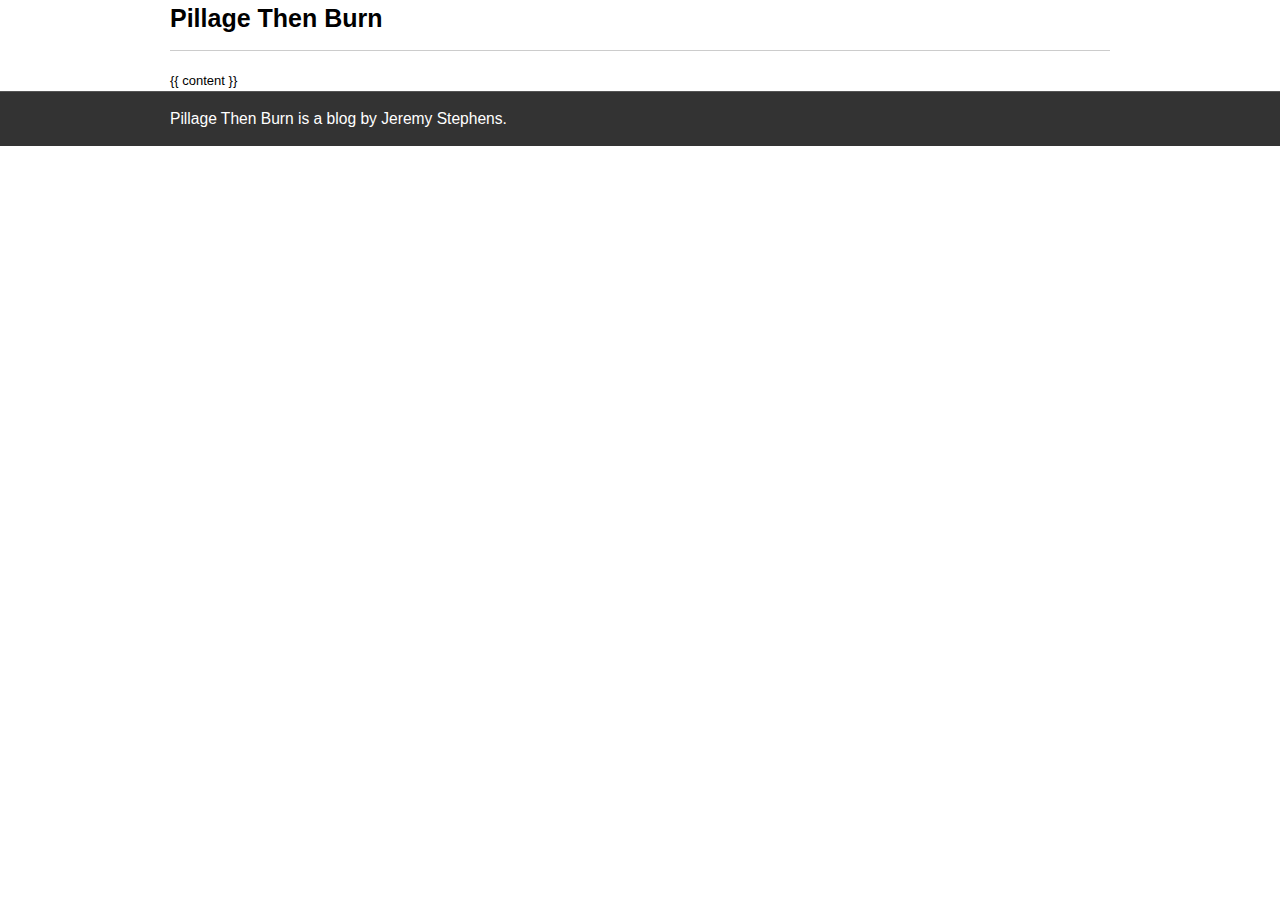
<file: _layouts/default.html>
<!DOCTYPE html>
<html>
<head>
  <title>Pillage Then Burn</title>
  <link rel="stylesheet" href="/css/reset.css" />
  <link rel="stylesheet" href="/css/text.css" />
  <link rel="stylesheet" href="/css/960.css" />
  <link rel="stylesheet" href="/css/pygments.css" />
  <link rel="stylesheet" href="/css/style.css" />
</head>

<body>
  <div class="container_12">
    <div id="main" class="grid_12">
      <h1><a href="/">Pillage Then Burn</a></h1>
      <hr/>
      {{ content }}
    </div>
    <div class="clear"></div>
  </div>
  <div id="footer">
    <div class="container_12">
      <div class="content grid_9">
        Pillage Then Burn is a blog by Jeremy Stephens.
      </div>
      <div class="twitter grid_3">
        <script charset="utf-8" src="http://widgets.twimg.com/j/2/widget.js"></script>
        <script>
        new TWTR.Widget({
          version: 2,
          type: 'profile',
          rpp: 1,
          interval: 30000,
          width: 220,
          height: 300,
          theme: {
            shell: {
              background: '#333333',
              color: '#ffffff'
            },
            tweets: {
              background: '#000000',
              color: '#ffffff',
              links: '#4aed05'
            }
          },
          features: {
            scrollbar: false,
            loop: false,
            live: false,
            behavior: 'all'
          }
        }).render().setUser('kindlyviking').start();
        </script>
      </div>
    </div>
  </div>
</body>

</html>
</file>
<file: css/text.css>
/*
  960 Grid System ~ Text CSS.
  Learn more ~ http://960.gs/

  Licensed under GPL and MIT.
*/

/* `Basic HTML
----------------------------------------------------------------------------------------------------*/

body {
  font: 13px/1.5 'Helvetica Neue', Arial, 'Liberation Sans', FreeSans, sans-serif;
}

pre,
code {
  font-family: 'DejaVu Sans Mono', Menlo, Consolas, monospace;
}

hr {
  border: 0 #ccc solid;
  border-top-width: 1px;
  clear: both;
  height: 0;
}

/* `Headings
----------------------------------------------------------------------------------------------------*/

h1 {
  font-size: 25px;
}

h2 {
  font-size: 23px;
}

h3 {
  font-size: 21px;
}

h4 {
  font-size: 19px;
}

h5 {
  font-size: 17px;
}

h6 {
  font-size: 15px;
}

/* `Spacing
----------------------------------------------------------------------------------------------------*/

ol {
  list-style: decimal;
}

ul {
  list-style: disc;
}

li {
  margin-left: 30px;
}

p,
dl,
hr,
h1,
h2,
h3,
h4,
h5,
h6,
ol,
ul,
pre,
table,
address,
fieldset,
figure {
  margin-bottom: 20px;
}
</file>
<file: css/960.css>
/*
  960 Grid System ~ Core CSS.
  Learn more ~ http://960.gs/

  Licensed under GPL and MIT.
*/

/*
  Forces backgrounds to span full width,
  even if there is horizontal scrolling.
  Increase this if your layout is wider.

  Note: IE6 works fine without this fix.
*/

body {
  min-width: 960px;
}

/* `Container
----------------------------------------------------------------------------------------------------*/

.container_12,
.container_16 {
  margin-left: auto;
  margin-right: auto;
  width: 960px;
}

/* `Grid >> Global
----------------------------------------------------------------------------------------------------*/

.grid_1,
.grid_2,
.grid_3,
.grid_4,
.grid_5,
.grid_6,
.grid_7,
.grid_8,
.grid_9,
.grid_10,
.grid_11,
.grid_12,
.grid_13,
.grid_14,
.grid_15,
.grid_16 {
  display: inline;
  float: left;
  margin-left: 10px;
  margin-right: 10px;
}

.push_1, .pull_1,
.push_2, .pull_2,
.push_3, .pull_3,
.push_4, .pull_4,
.push_5, .pull_5,
.push_6, .pull_6,
.push_7, .pull_7,
.push_8, .pull_8,
.push_9, .pull_9,
.push_10, .pull_10,
.push_11, .pull_11,
.push_12, .pull_12,
.push_13, .pull_13,
.push_14, .pull_14,
.push_15, .pull_15 {
  position: relative;
}

.container_12 .grid_3,
.container_16 .grid_4 {
  width: 220px;
}

.container_12 .grid_6,
.container_16 .grid_8 {
  width: 460px;
}

.container_12 .grid_9,
.container_16 .grid_12 {
  width: 700px;
}

.container_12 .grid_12,
.container_16 .grid_16 {
  width: 940px;
}

/* `Grid >> Children (Alpha ~ First, Omega ~ Last)
----------------------------------------------------------------------------------------------------*/

.alpha {
  margin-left: 0;
}

.omega {
  margin-right: 0;
}

/* `Grid >> 12 Columns
----------------------------------------------------------------------------------------------------*/

.container_12 .grid_1 {
  width: 60px;
}

.container_12 .grid_2 {
  width: 140px;
}

.container_12 .grid_4 {
  width: 300px;
}

.container_12 .grid_5 {
  width: 380px;
}

.container_12 .grid_7 {
  width: 540px;
}

.container_12 .grid_8 {
  width: 620px;
}

.container_12 .grid_10 {
  width: 780px;
}

.container_12 .grid_11 {
  width: 860px;
}

/* `Grid >> 16 Columns
----------------------------------------------------------------------------------------------------*/

.container_16 .grid_1 {
  width: 40px;
}

.container_16 .grid_2 {
  width: 100px;
}

.container_16 .grid_3 {
  width: 160px;
}

.container_16 .grid_5 {
  width: 280px;
}

.container_16 .grid_6 {
  width: 340px;
}

.container_16 .grid_7 {
  width: 400px;
}

.container_16 .grid_9 {
  width: 520px;
}

.container_16 .grid_10 {
  width: 580px;
}

.container_16 .grid_11 {
  width: 640px;
}

.container_16 .grid_13 {
  width: 760px;
}

.container_16 .grid_14 {
  width: 820px;
}

.container_16 .grid_15 {
  width: 880px;
}

/* `Prefix Extra Space >> Global
----------------------------------------------------------------------------------------------------*/

.container_12 .prefix_3,
.container_16 .prefix_4 {
  padding-left: 240px;
}

.container_12 .prefix_6,
.container_16 .prefix_8 {
  padding-left: 480px;
}

.container_12 .prefix_9,
.container_16 .prefix_12 {
  padding-left: 720px;
}

/* `Prefix Extra Space >> 12 Columns
----------------------------------------------------------------------------------------------------*/

.container_12 .prefix_1 {
  padding-left: 80px;
}

.container_12 .prefix_2 {
  padding-left: 160px;
}

.container_12 .prefix_4 {
  padding-left: 320px;
}

.container_12 .prefix_5 {
  padding-left: 400px;
}

.container_12 .prefix_7 {
  padding-left: 560px;
}

.container_12 .prefix_8 {
  padding-left: 640px;
}

.container_12 .prefix_10 {
  padding-left: 800px;
}

.container_12 .prefix_11 {
  padding-left: 880px;
}

/* `Prefix Extra Space >> 16 Columns
----------------------------------------------------------------------------------------------------*/

.container_16 .prefix_1 {
  padding-left: 60px;
}

.container_16 .prefix_2 {
  padding-left: 120px;
}

.container_16 .prefix_3 {
  padding-left: 180px;
}

.container_16 .prefix_5 {
  padding-left: 300px;
}

.container_16 .prefix_6 {
  padding-left: 360px;
}

.container_16 .prefix_7 {
  padding-left: 420px;
}

.container_16 .prefix_9 {
  padding-left: 540px;
}

.container_16 .prefix_10 {
  padding-left: 600px;
}

.container_16 .prefix_11 {
  padding-left: 660px;
}

.container_16 .prefix_13 {
  padding-left: 780px;
}

.container_16 .prefix_14 {
  padding-left: 840px;
}

.container_16 .prefix_15 {
  padding-left: 900px;
}

/* `Suffix Extra Space >> Global
----------------------------------------------------------------------------------------------------*/

.container_12 .suffix_3,
.container_16 .suffix_4 {
  padding-right: 240px;
}

.container_12 .suffix_6,
.container_16 .suffix_8 {
  padding-right: 480px;
}

.container_12 .suffix_9,
.container_16 .suffix_12 {
  padding-right: 720px;
}

/* `Suffix Extra Space >> 12 Columns
----------------------------------------------------------------------------------------------------*/

.container_12 .suffix_1 {
  padding-right: 80px;
}

.container_12 .suffix_2 {
  padding-right: 160px;
}

.container_12 .suffix_4 {
  padding-right: 320px;
}

.container_12 .suffix_5 {
  padding-right: 400px;
}

.container_12 .suffix_7 {
  padding-right: 560px;
}

.container_12 .suffix_8 {
  padding-right: 640px;
}

.container_12 .suffix_10 {
  padding-right: 800px;
}

.container_12 .suffix_11 {
  padding-right: 880px;
}

/* `Suffix Extra Space >> 16 Columns
----------------------------------------------------------------------------------------------------*/

.container_16 .suffix_1 {
  padding-right: 60px;
}

.container_16 .suffix_2 {
  padding-right: 120px;
}

.container_16 .suffix_3 {
  padding-right: 180px;
}

.container_16 .suffix_5 {
  padding-right: 300px;
}

.container_16 .suffix_6 {
  padding-right: 360px;
}

.container_16 .suffix_7 {
  padding-right: 420px;
}

.container_16 .suffix_9 {
  padding-right: 540px;
}

.container_16 .suffix_10 {
  padding-right: 600px;
}

.container_16 .suffix_11 {
  padding-right: 660px;
}

.container_16 .suffix_13 {
  padding-right: 780px;
}

.container_16 .suffix_14 {
  padding-right: 840px;
}

.container_16 .suffix_15 {
  padding-right: 900px;
}

/* `Push Space >> Global
----------------------------------------------------------------------------------------------------*/

.container_12 .push_3,
.container_16 .push_4 {
  left: 240px;
}

.container_12 .push_6,
.container_16 .push_8 {
  left: 480px;
}

.container_12 .push_9,
.container_16 .push_12 {
  left: 720px;
}

/* `Push Space >> 12 Columns
----------------------------------------------------------------------------------------------------*/

.container_12 .push_1 {
  left: 80px;
}

.container_12 .push_2 {
  left: 160px;
}

.container_12 .push_4 {
  left: 320px;
}

.container_12 .push_5 {
  left: 400px;
}

.container_12 .push_7 {
  left: 560px;
}

.container_12 .push_8 {
  left: 640px;
}

.container_12 .push_10 {
  left: 800px;
}

.container_12 .push_11 {
  left: 880px;
}

/* `Push Space >> 16 Columns
----------------------------------------------------------------------------------------------------*/

.container_16 .push_1 {
  left: 60px;
}

.container_16 .push_2 {
  left: 120px;
}

.container_16 .push_3 {
  left: 180px;
}

.container_16 .push_5 {
  left: 300px;
}

.container_16 .push_6 {
  left: 360px;
}

.container_16 .push_7 {
  left: 420px;
}

.container_16 .push_9 {
  left: 540px;
}

.container_16 .push_10 {
  left: 600px;
}

.container_16 .push_11 {
  left: 660px;
}

.container_16 .push_13 {
  left: 780px;
}

.container_16 .push_14 {
  left: 840px;
}

.container_16 .push_15 {
  left: 900px;
}

/* `Pull Space >> Global
----------------------------------------------------------------------------------------------------*/

.container_12 .pull_3,
.container_16 .pull_4 {
  left: -240px;
}

.container_12 .pull_6,
.container_16 .pull_8 {
  left: -480px;
}

.container_12 .pull_9,
.container_16 .pull_12 {
  left: -720px;
}

/* `Pull Space >> 12 Columns
----------------------------------------------------------------------------------------------------*/

.container_12 .pull_1 {
  left: -80px;
}

.container_12 .pull_2 {
  left: -160px;
}

.container_12 .pull_4 {
  left: -320px;
}

.container_12 .pull_5 {
  left: -400px;
}

.container_12 .pull_7 {
  left: -560px;
}

.container_12 .pull_8 {
  left: -640px;
}

.container_12 .pull_10 {
  left: -800px;
}

.container_12 .pull_11 {
  left: -880px;
}

/* `Pull Space >> 16 Columns
----------------------------------------------------------------------------------------------------*/

.container_16 .pull_1 {
  left: -60px;
}

.container_16 .pull_2 {
  left: -120px;
}

.container_16 .pull_3 {
  left: -180px;
}

.container_16 .pull_5 {
  left: -300px;
}

.container_16 .pull_6 {
  left: -360px;
}

.container_16 .pull_7 {
  left: -420px;
}

.container_16 .pull_9 {
  left: -540px;
}

.container_16 .pull_10 {
  left: -600px;
}

.container_16 .pull_11 {
  left: -660px;
}

.container_16 .pull_13 {
  left: -780px;
}

.container_16 .pull_14 {
  left: -840px;
}

.container_16 .pull_15 {
  left: -900px;
}

/* `Clear Floated Elements
----------------------------------------------------------------------------------------------------*/

/* http://sonspring.com/journal/clearing-floats */

.clear {
  clear: both;
  display: block;
  overflow: hidden;
  visibility: hidden;
  width: 0;
  height: 0;
}

/* http://www.yuiblog.com/blog/2010/09/27/clearfix-reloaded-overflowhidden-demystified */

.clearfix:before,
.clearfix:after,
.container_12:before,
.container_12:after,
.container_16:before,
.container_16:after {
  content: '.';
  display: block;
  overflow: hidden;
  visibility: hidden;
  font-size: 0;
  line-height: 0;
  width: 0;
  height: 0;
}

.clearfix:after,
.container_12:after,
.container_16:after {
  clear: both;
}

/*
  The following zoom:1 rule is specifically for IE6 + IE7.
  Move to separate stylesheet if invalid CSS is a problem.
*/

.clearfix,
.container_12,
.container_16 {
  zoom: 1;
}
</file>
<file: css/pygments.css>
.hll { background-color: #ffffcc }
.c { color: #408080; font-style: italic } /* Comment */
.err { border: 1px solid #FF0000 } /* Error */
.k { color: #008000; font-weight: bold } /* Keyword */
.o { color: #666666 } /* Operator */
.cm { color: #408080; font-style: italic } /* Comment.Multiline */
.cp { color: #BC7A00 } /* Comment.Preproc */
.c1 { color: #408080; font-style: italic } /* Comment.Single */
.cs { color: #408080; font-style: italic } /* Comment.Special */
.gd { color: #A00000 } /* Generic.Deleted */
.ge { font-style: italic } /* Generic.Emph */
.gr { color: #FF0000 } /* Generic.Error */
.gh { color: #000080; font-weight: bold } /* Generic.Heading */
.gi { color: #00A000 } /* Generic.Inserted */
.go { color: #808080 } /* Generic.Output */
.gp { color: #000080; font-weight: bold } /* Generic.Prompt */
.gs { font-weight: bold } /* Generic.Strong */
.gu { color: #800080; font-weight: bold } /* Generic.Subheading */
.gt { color: #0040D0 } /* Generic.Traceback */
.kc { color: #008000; font-weight: bold } /* Keyword.Constant */
.kd { color: #008000; font-weight: bold } /* Keyword.Declaration */
.kn { color: #008000; font-weight: bold } /* Keyword.Namespace */
.kp { color: #008000 } /* Keyword.Pseudo */
.kr { color: #008000; font-weight: bold } /* Keyword.Reserved */
.kt { color: #B00040 } /* Keyword.Type */
.m { color: #666666 } /* Literal.Number */
.s { color: #BA2121 } /* Literal.String */
.na { color: #7D9029 } /* Name.Attribute */
.nb { color: #008000 } /* Name.Builtin */
.nc { color: #0000FF; font-weight: bold } /* Name.Class */
.no { color: #880000 } /* Name.Constant */
.nd { color: #AA22FF } /* Name.Decorator */
.ni { color: #999999; font-weight: bold } /* Name.Entity */
.ne { color: #D2413A; font-weight: bold } /* Name.Exception */
.nf { color: #0000FF } /* Name.Function */
.nl { color: #A0A000 } /* Name.Label */
.nn { color: #0000FF; font-weight: bold } /* Name.Namespace */
.nt { color: #008000; font-weight: bold } /* Name.Tag */
.nv { color: #19177C } /* Name.Variable */
.ow { color: #AA22FF; font-weight: bold } /* Operator.Word */
.w { color: #bbbbbb } /* Text.Whitespace */
.mf { color: #666666 } /* Literal.Number.Float */
.mh { color: #666666 } /* Literal.Number.Hex */
.mi { color: #666666 } /* Literal.Number.Integer */
.mo { color: #666666 } /* Literal.Number.Oct */
.sb { color: #BA2121 } /* Literal.String.Backtick */
.sc { color: #BA2121 } /* Literal.String.Char */
.sd { color: #BA2121; font-style: italic } /* Literal.String.Doc */
.s2 { color: #BA2121 } /* Literal.String.Double */
.se { color: #BB6622; font-weight: bold } /* Literal.String.Escape */
.sh { color: #BA2121 } /* Literal.String.Heredoc */
.si { color: #BB6688; font-weight: bold } /* Literal.String.Interpol */
.sx { color: #008000 } /* Literal.String.Other */
.sr { color: #BB6688 } /* Literal.String.Regex */
.s1 { color: #BA2121 } /* Literal.String.Single */
.ss { color: #19177C } /* Literal.String.Symbol */
.bp { color: #008000 } /* Name.Builtin.Pseudo */
.vc { color: #19177C } /* Name.Variable.Class */
.vg { color: #19177C } /* Name.Variable.Global */
.vi { color: #19177C } /* Name.Variable.Instance */
.il { color: #666666 } /* Literal.Number.Integer.Long */
</file>
<file: css/style.css>
h1 {
  margin-bottom: 0.5em;
}

h1 a, h1 a:visited {
  color: black;
}

#post {
  font-size: 1.3em;
}

#post h2 {
  margin-bottom: 0;
}

#date {
  margin-bottom: 1em;
}

#archive li {
  font-size: 1.2em;
}

#archive li abbr {
  padding-left: 1em;
}

code {
  color: #222;
}

pre {
  background-color: #eee;
  border: 1px solid #ddd;
  margin-left: 1em;
  padding: 0.5em;
  overflow: auto;
}

pre code {
  color: black;
}

a, a:visited {
  color: navy;
  text-decoration: none;
}

a:hover {
  text-decoration: underline;
}

#footer {
  background-color: #333;
  border-top: 1px solid #555;
}

#footer .content {
  color: white;
  font-size: 1.2em;
}

#footer .content, #footer .twitter {
  padding: 1em 0;
}
</file>
